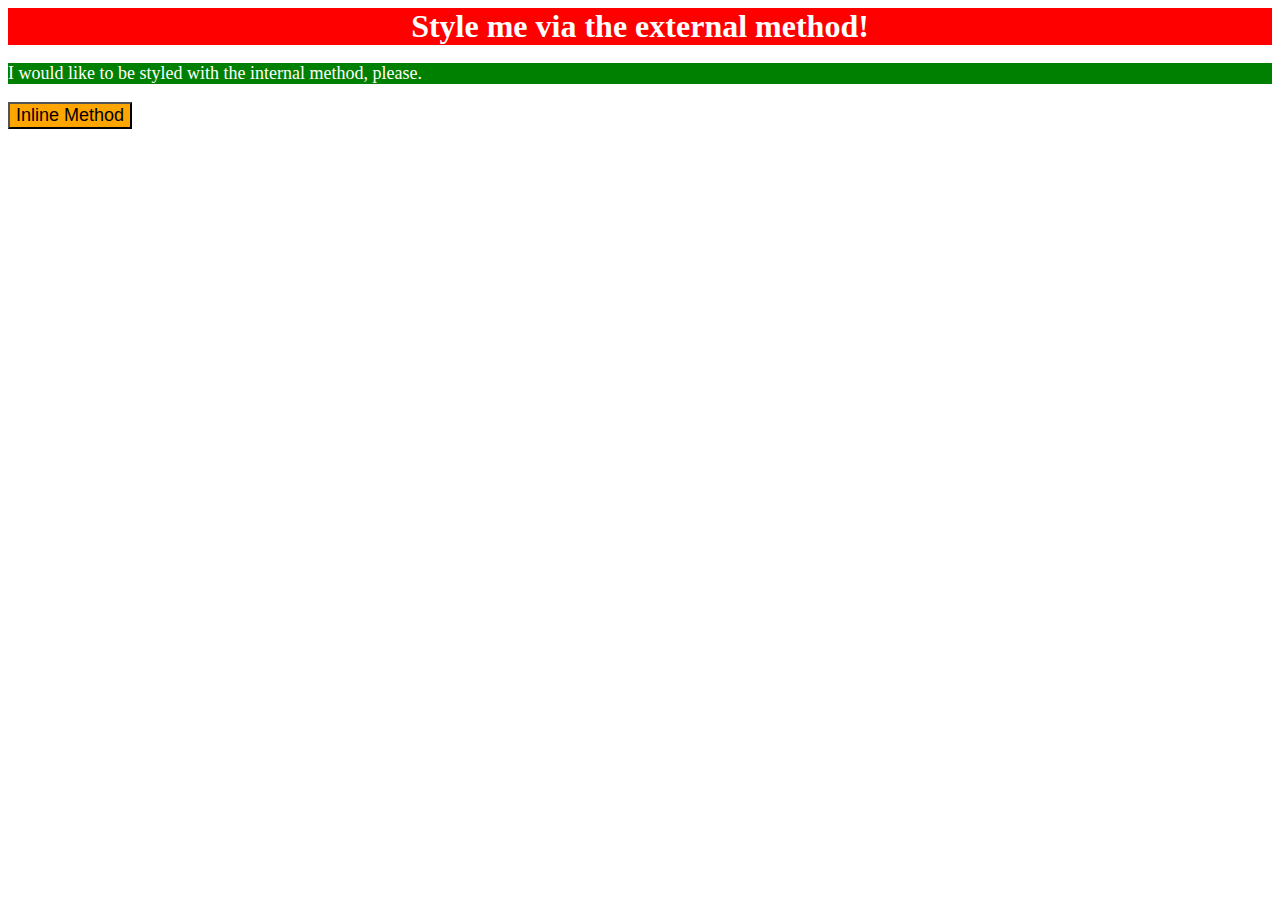
<file: foundations/01-css-methods/index.html>
<!DOCTYPE html>
<html lang="en">
  <head>

    <link rel="stylesheet" href="style.css">
    
    <meta charset="UTF-8">
    <meta http-equiv="X-UA-Compatible" content="IE=edge">
    <meta name="viewport" content="width=device-width, initial-scale=1.0">
    <title>Methods for Adding CSS</title>

    <style>

      p {
        color: white;
        background-color: green;
        font-size: 18px;
      }

    </style>

  </head>
  <body>
    <div>Style me via the external method!</div>
    <p>I would like to be styled with the internal method, please.</p>
    <button style="background-color: orange; font-size: 18px;">Inline Method</button>
  </body>
</html>
</file>
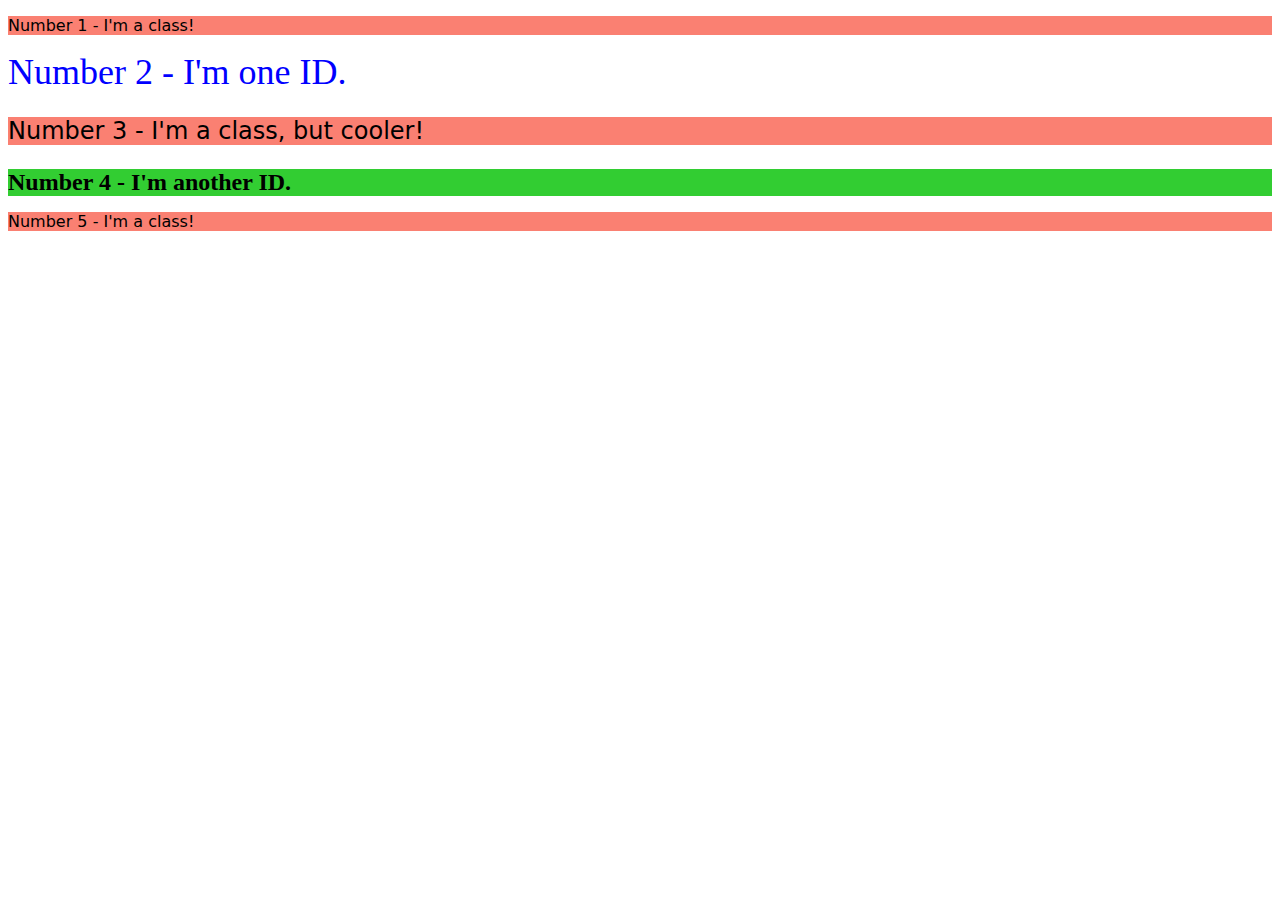
<file: foundations/02-class-id-selectors/index.html>
<!DOCTYPE html>
<html lang="en">
  <head>
    <meta charset="UTF-8">
    <meta http-equiv="X-UA-Compatible" content="IE=edge">
    <meta name="viewport" content="width=device-width, initial-scale=1.0">
    <title>Class and ID Selectors</title>
    <link rel="stylesheet" href="style.css">
  </head>
  <body>
    <p class="odd-number">Number 1 - I'm a class!</p>
    <div id="second">Number 2 - I'm one ID.</div>
    <p class="odd-number third" >Number 3 - I'm a class, but cooler!</p>
    <div id="fourth">Number 4 - I'm another ID.</div>
    <p class="odd-number">Number 5 - I'm a class!</p>
  </body>
</html>
</file>
<file: foundations/01-css-methods/style.css>
/* CSS.Style */
div {
    color: white;
    background-color: red;
    font-size: 32px;
    font-weight: bold;
    text-align: center;
}
</file>
<file: foundations/02-class-id-selectors/style.css>
/*style.css*/

.odd-number {
    background-color: salmon;
    font-family: Verdana, "Dejavu Sans", sans-serif;
}

#second {
    color: blue;
    font-size: 36px;
}

#fourth {
    background-color: limegreen;
    font-size: 24px;
    font-weight: bold;
}

.third {
    font-size: 24px;
}
</file>
